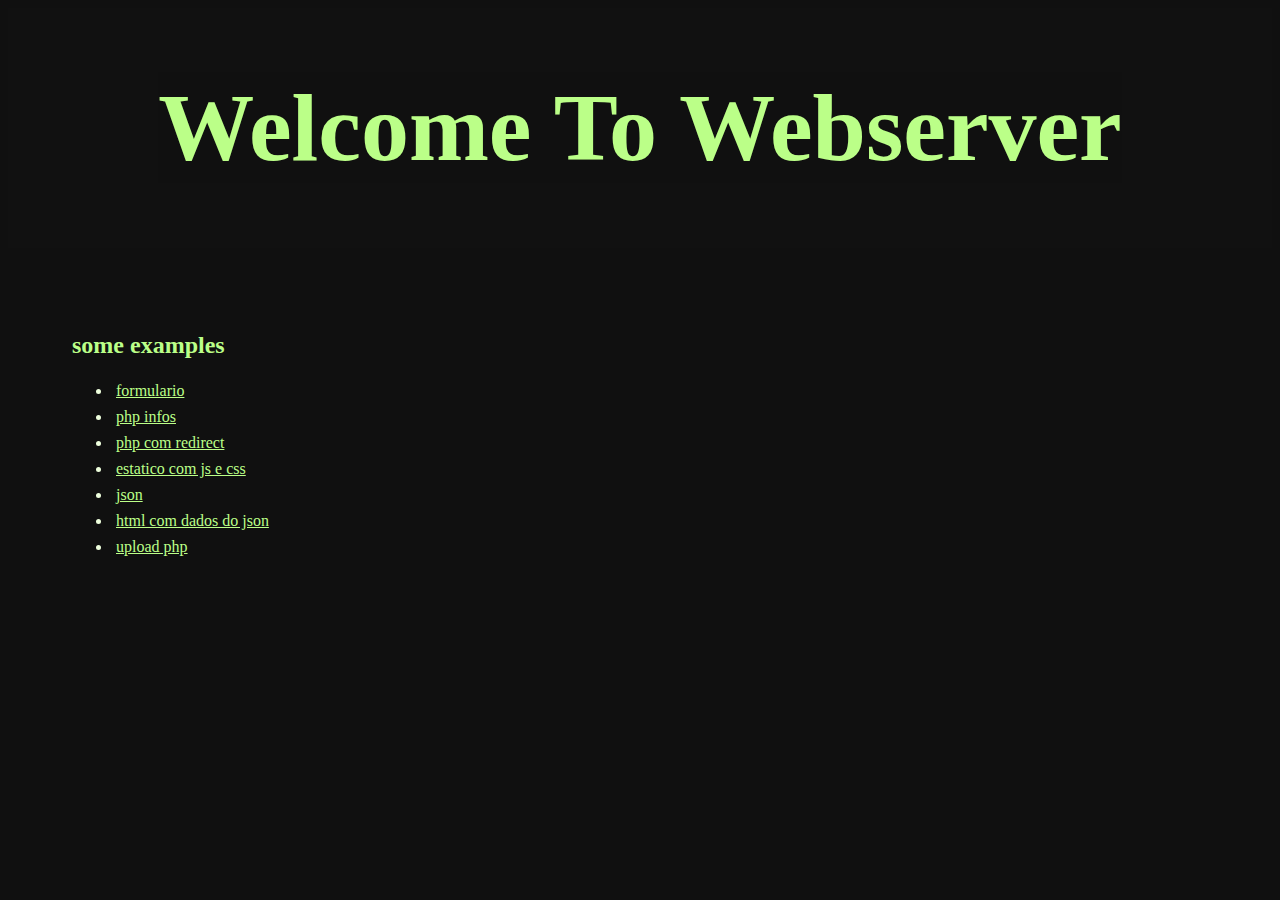
<file: www3/index.html>
<html>
  <body>
    <style>
      * {
	  background-color: #101010;
	  color: #BBFF88;
      }
      nav {
	  background: #111111;
	  display: flex;
	  align-items: center;
	  justify-content: center;
      }
      h1 {
	  font-size: 6em;
      }
      article {
	  padding: 4rem;
      }

      article > ul > li {
	  color: #EEFFDD;
	  padding: 0.25rem;
      }
    </style>
    <main>
      <nav>
	<h1> Welcome To Webserver</h1>
      </nav>
      <article>
	<h2> some examples </h2>
	<ul>
	  <li> <a href="./form1/form1.html">formulario</a></li>
	  <li> <a href="./php_info/info.php">php infos</a></li>
	  <li> <a href="./redirect/redirect.php">php com redirect</a></li>
	  <li> <a href="./static1/index.html">estatico com js e css</a></li>
	  <li> <a href="./static2/data.json">json</a></li>
	  <li> <a href="./static2/index.html">html com dados do json</a></li>
	  <li> <a href="./upload/index.html">upload php</a></li>
	</ul>
      </article>
    </main>
  </body>
</html>
</file>
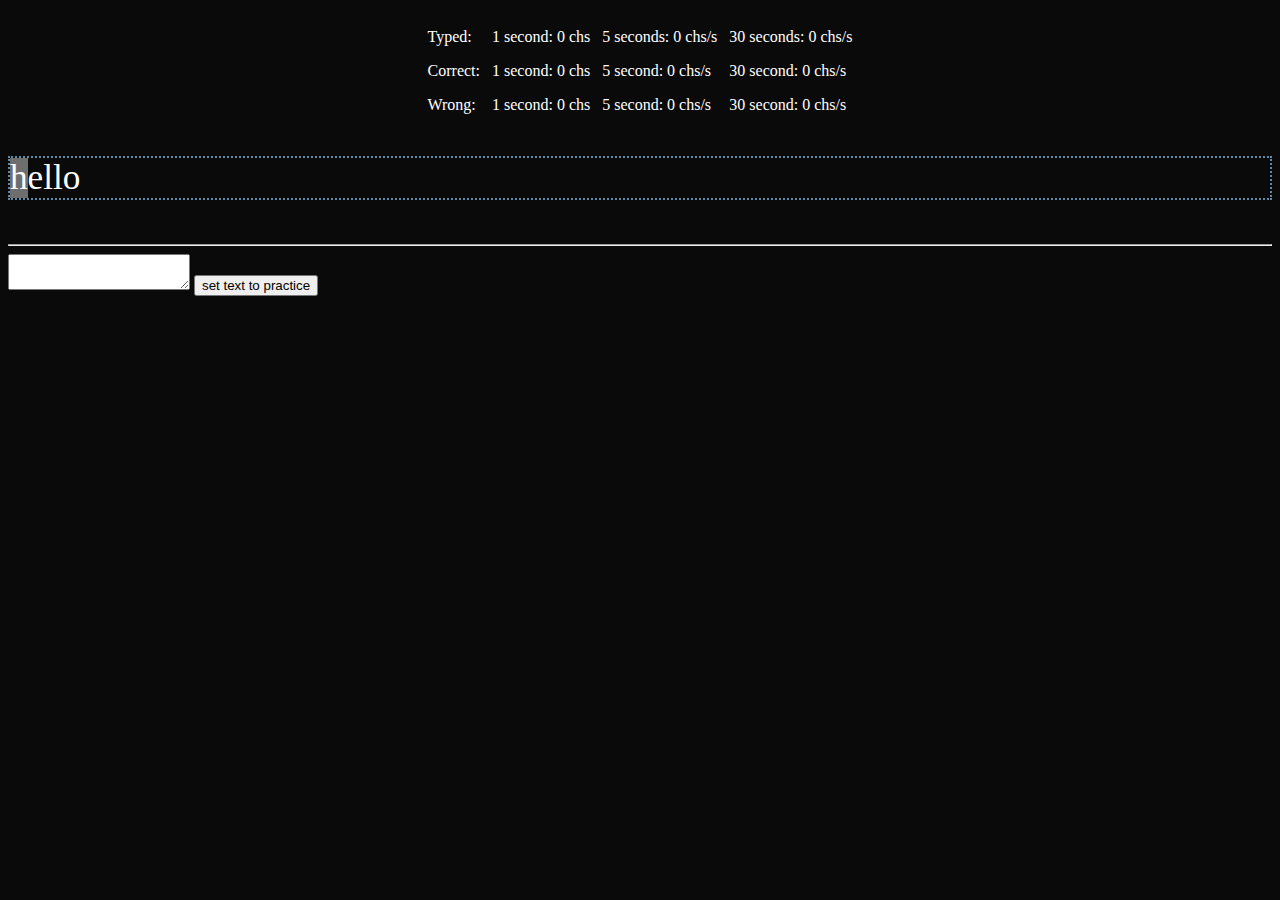
<file: www/typing/index.html>
<!doctype html>
<html lang="en">
  <head>
    <meta charset="UTF-8"/>
    <title>Document</title>
    <style>
      body {
	  background-color: rgb(10 10 10);
	  color: white;
      }
      #words-wrapper {
	  position: relative;
	  margin-top: 30px;
      }
      #words {
	  display: flex;
	  align-items: start;
	  justify-content: start;
	  flex-wrap: wrap;
	  border: 2px dotted rgb(96 139 168);
	  font-size: 2.2em;
	  z-index: 10;
      }
      #words > br {
	  flex-basis: 100%;
	  height: 0;
	  width: 100vw;
      }
      #stats-wrapper {
	  position: sticky;
	  top: 12px;
	  z-index: 1;
      }
      #stats {
	  display: flex;
	  justify-content: center;
	  gap: 4px 12px;
	  background: rgb(10 10 10 / 0.8);

      }
      span {
	  color: white;
      }
      span.current {
	  background-color: rgb(110 110 110);
	  scroll-margin-top: 140px;
      }
      span.good {
	  color: green;
      }
      span.bad {
	  color: red;
      }
    </style>
  </head>
  <body>

    <div id="stats-wrapper">
      <div id="stats">
	<div id="statsLastSecond">
	  <p>Typed: </p>
	  <p>Correct: </p>
	  <p>Wrong: </p>
	</div>
	<div id="statsLastSecond">
	  <p>1 second: <span id="typedLastSecond" >0</span> chs</p>
	  <p>1 second: <span id="correctLastSecond" >0</span> chs</p>
	  <p>1 second: <span id="wrongLastSecond" >0</span> chs</p>
	</div>
	<div id="statsLastFiveSecond">
	  <p>5 seconds: <span id="typedLastFiveSecond" >0</span> chs/s</p>
	  <p>5 second: <span id="correctLastFiveSecond" >0</span> chs/s</p>
	  <p>5 second: <span id="wrongLastFiveSecond" >0</span> chs/s</p>
	</div>
	<div id="statsLastThirtySecond">
	  <p>30 seconds: <span id="typedLastThirtySecond" >0</span> chs/s</p>
	  <p>30 second: <span id="correctLastThirtySecond" >0</span> chs/s</p>
	  <p>30 second: <span id="wrongLastThirtySecond" >0</span> chs/s</p>
	</div>
      </div>
    </div>
    <div id="words-wrapper">
      <div id="words">
	<span>hello</span>
      </div>
    </div>
    <br>
    <br>
    <hr>


    <textarea type="text" id="textInput"> </textarea>
    <button onclick='setTextPractice()'> set text to practice </button>
  </body>
  <script src="./index.js"></script>
</html>
</file>
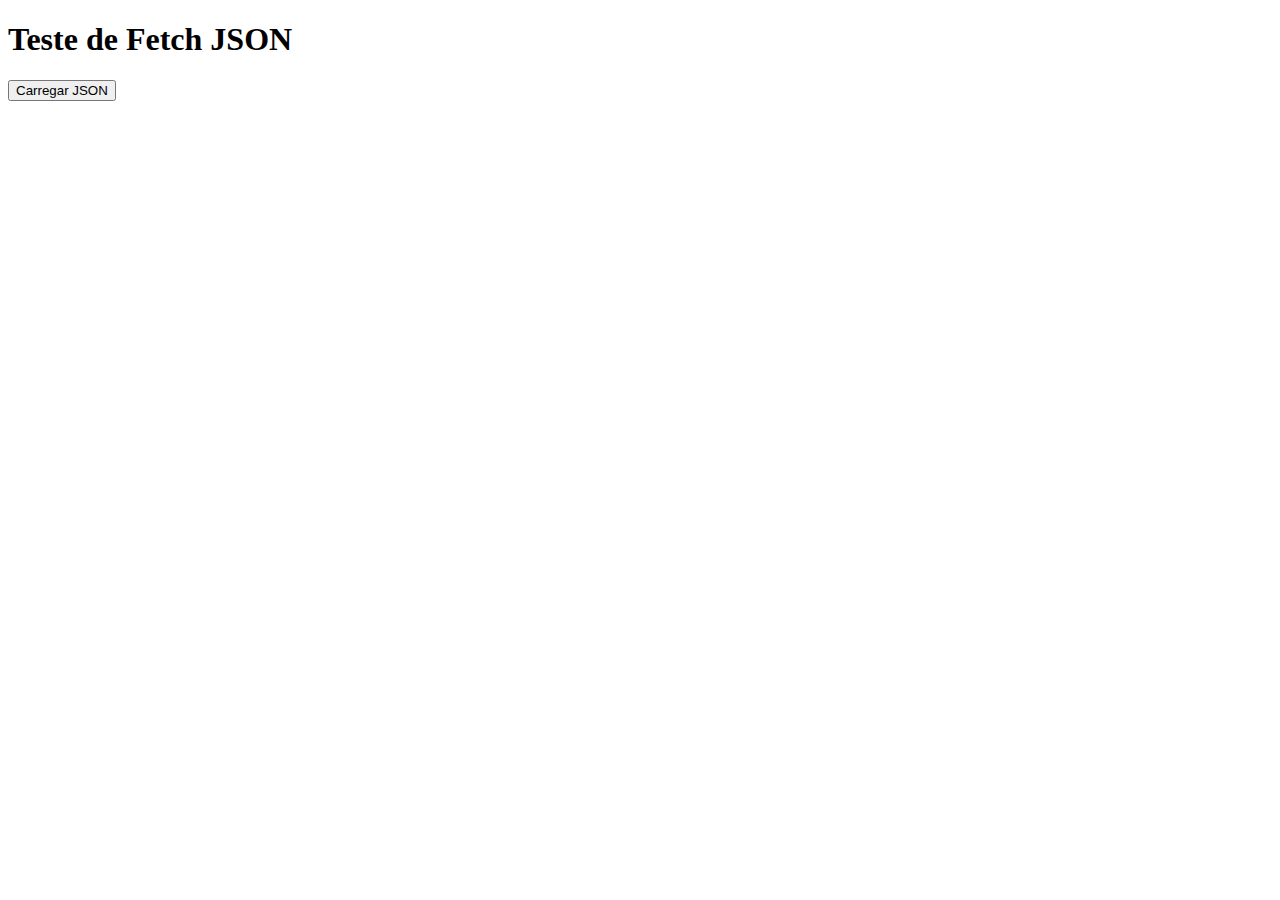
<file: www3/static2/index.html>
<!DOCTYPE html>
<html>
<head>
    <meta charset="UTF-8">
    <title>Static Page 2</title>
</head>
<body>
    <h1>Teste de Fetch JSON</h1>
    <button id="btn">Carregar JSON</button>
    <pre id="out"></pre>

    <script>
    document.getElementById("btn").onclick = async () => {
        const res = await fetch("data.json");
        const json = await res.json();
        document.getElementById("out").innerText = JSON.stringify(json, null, 2);
    };
    </script>
</body>
</html>
</file>
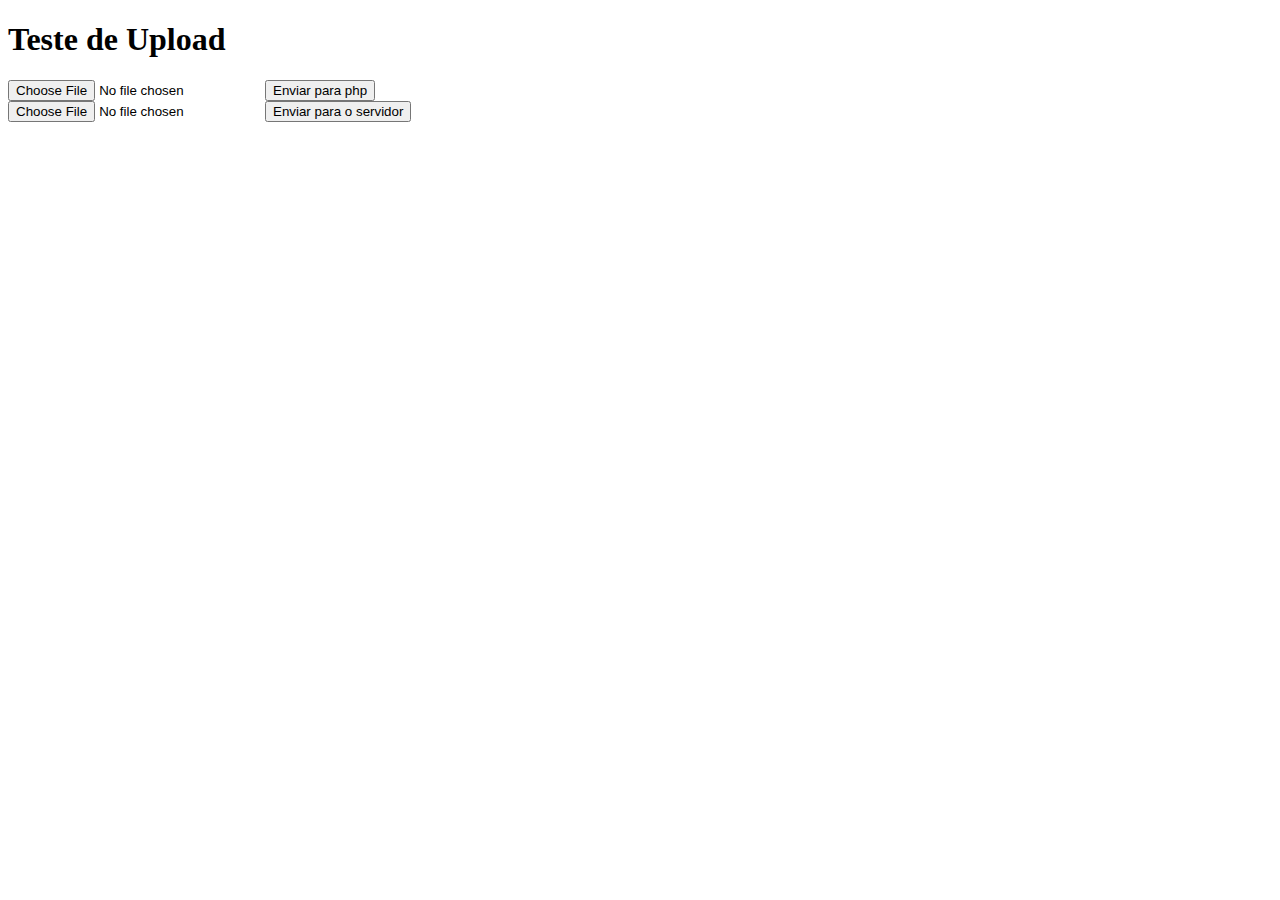
<file: www3/upload/index.html>
<!DOCTYPE html>
<html>
<head>
    <meta charset="UTF-8">
    <title>Upload Test</title>
</head>
<body>
    <h1>Teste de Upload</h1>
    <form method="POST" action="./upload.php" enctype="multipart/form-data">
        <input type="file" name="arquivo">
        <button type="submit">Enviar para php</button>
    </form>
    <form method="POST" action="/upload/" enctype="multipart/form-data">
        <input type="file" name="arquivo">
        <button type="submit">Enviar para o servidor</button>
    </form>
</body>
</html>
</file>
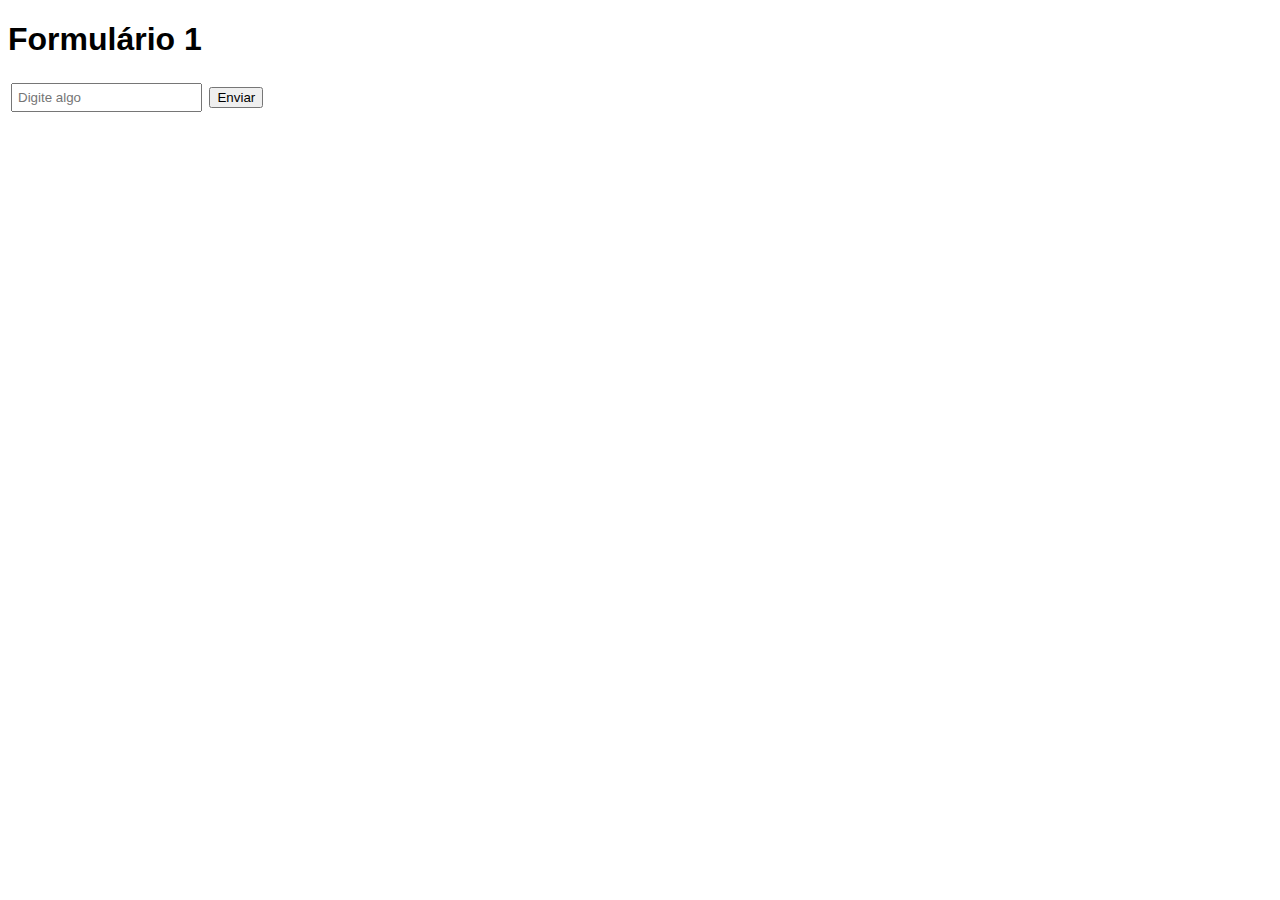
<file: www3/form1/form1.html>
<!DOCTYPE html>
<html>
<head>
    <meta charset="UTF-8">
    <title>Form Test 1</title>
    <style>
        body { font-family: sans-serif; }
        input { padding: 5px; margin: 3px; }
    </style>
</head>
<body>
    <h1>Formulário 1</h1>
    <form action="form1_result.php" method="POST">
        <input type="text" name="nome" placeholder="Digite algo">
        <button type="submit">Enviar</button>
    </form>
</body>
</html>
</file>
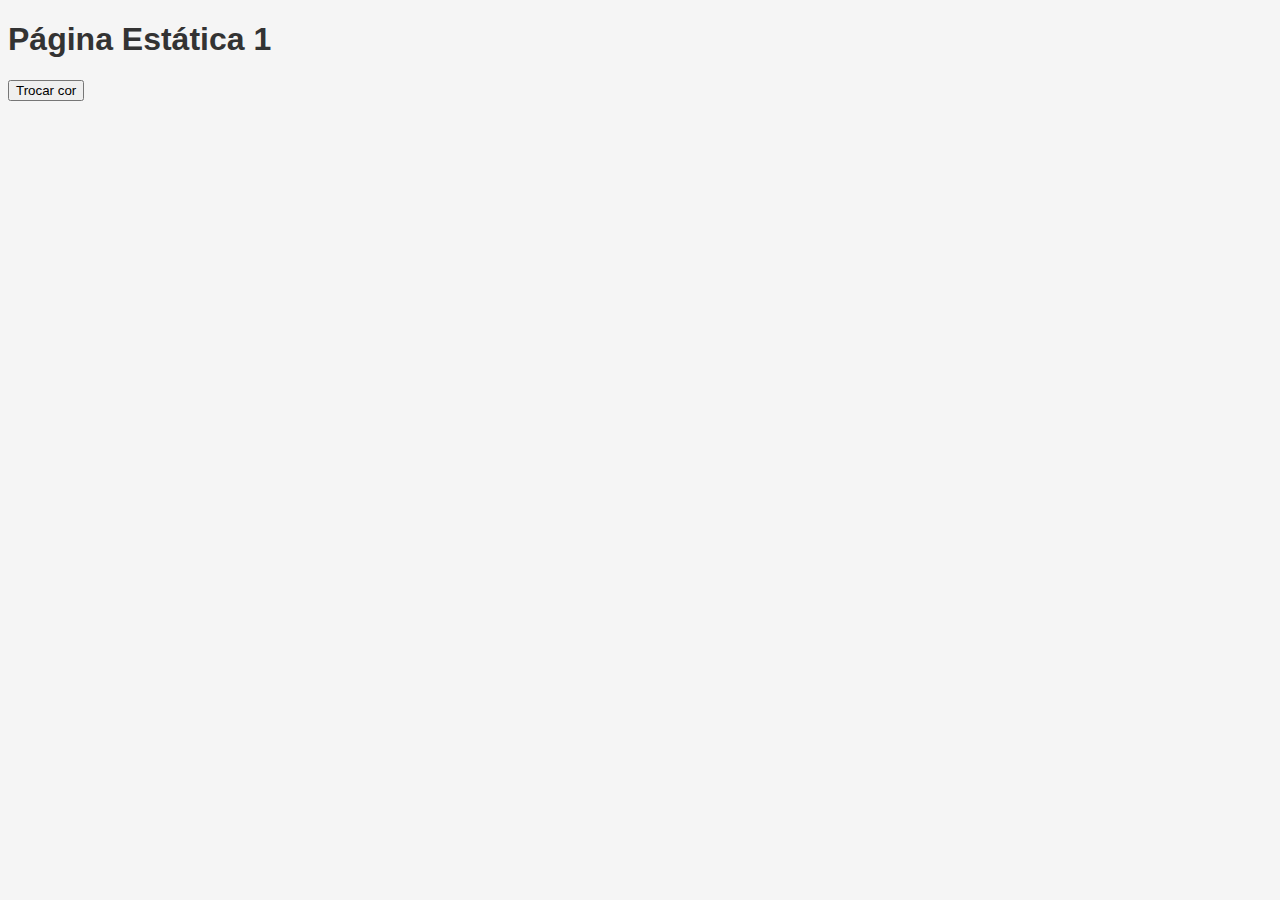
<file: www3/static1/index1.html>
<!DOCTYPE html>
<html>
<head>
    <meta charset="UTF-8">
    <title>Static Page 1</title>
    <link rel="stylesheet" href="style1.css">
</head>
<body>
    <h1 id="title">Página Estática 1</h1>
    <button onclick="changeColor()">Trocar cor</button>
    <script src="script1.js"></script>
</body>
</html>
</file>
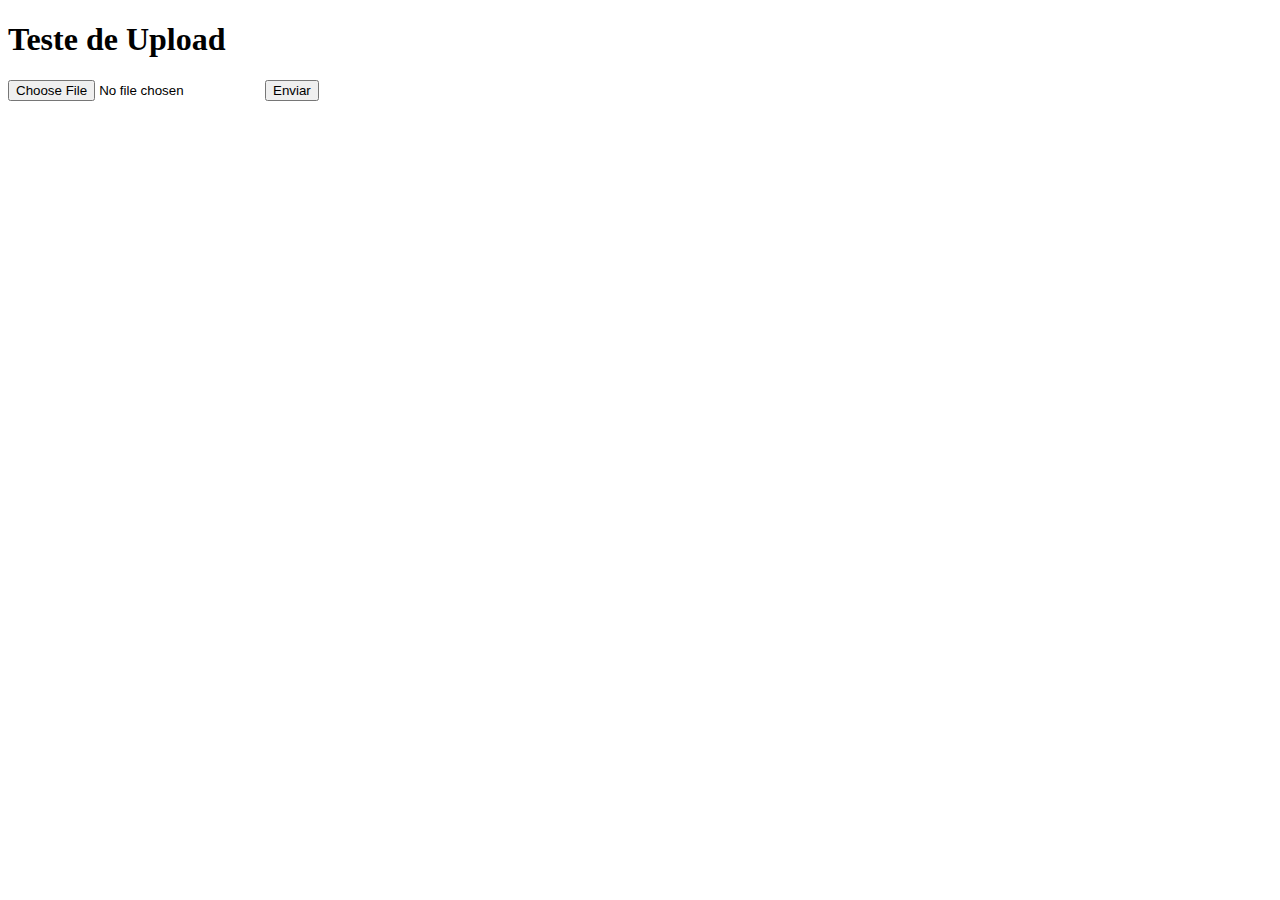
<file: www3/upload/upload.html>
<!DOCTYPE html>
<html>
<head>
    <meta charset="UTF-8">
    <title>Upload Test</title>
</head>
<body>
    <h1>Teste de Upload</h1>
    <form method="POST" action="upload.php" enctype="multipart/form-data">
        <input type="file" name="arquivo">
        <button type="submit">Enviar</button>
    </form>
</body>
</html>
</file>
<file: www3/static1/style1.css>
body { background: #f5f5f5; font-family: sans-serif; }
h1 { color: #333; }
</file>
